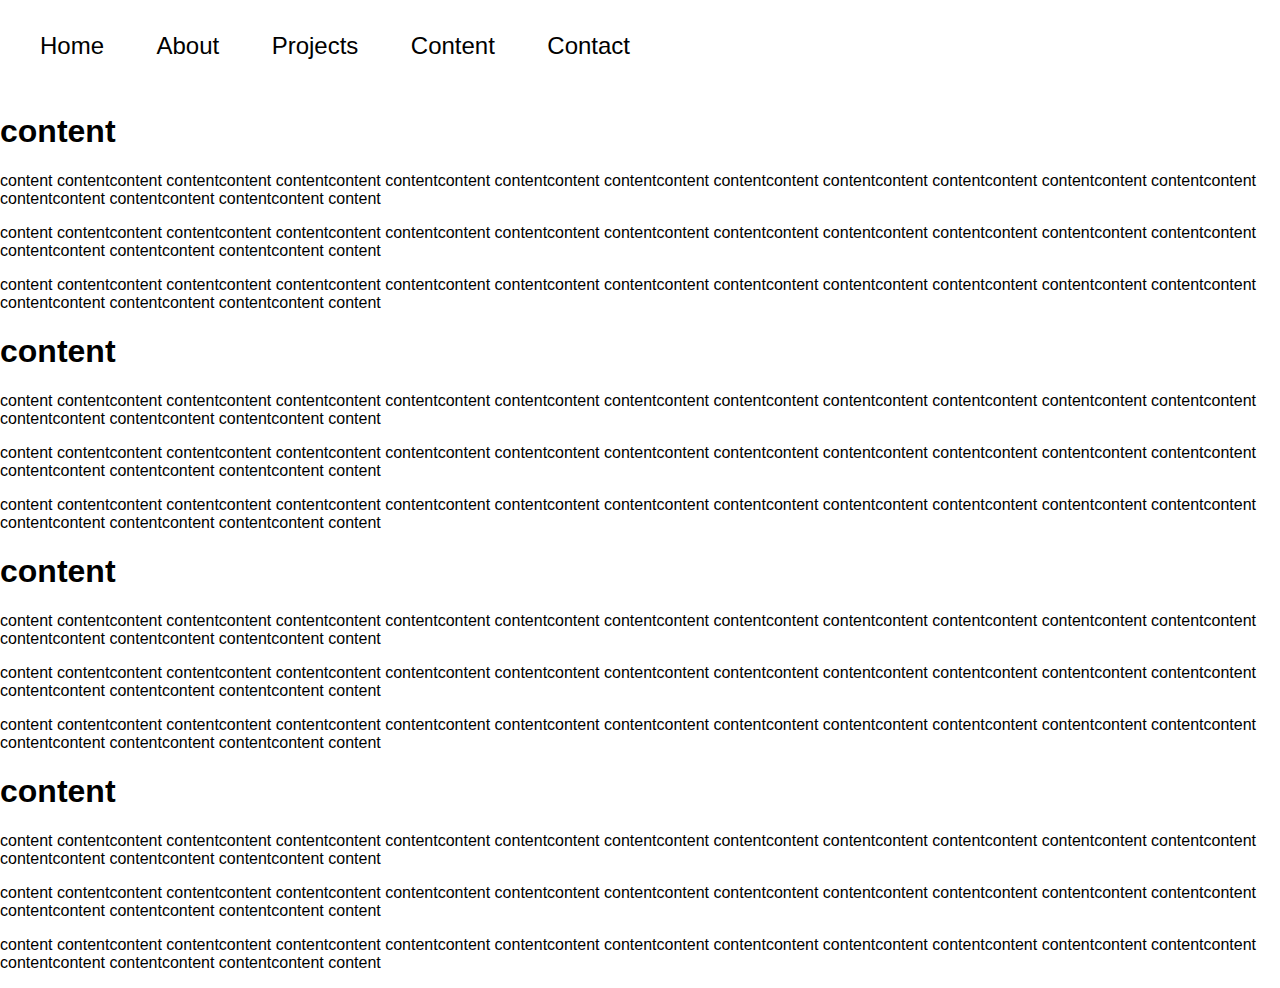
<file: opdracht2/index.html>
<!DOCTYPE html>
<html lang="en">
<head>
	<meta charset="UTF-8">
	<meta name="viewport" content="width=device-width, initial-scale=1.0">
	<meta http-equiv="X-UA-Compatible" content="ie=edge">
	<title>Menu</title>

	<!-- <link rel="stylesheet" href="style.css"> -->
	<style>
body {
	margin: 0;
	font-family: -apple-system, BlinkMacSystemFont, "Segoe UI", Roboto, Helvetica, Arial, sans-serif, "Apple Color Emoji", "Segoe UI Emoji", "Segoe UI Symbol";
}
header {
	max-width: 100%;
	max-width: 100vw;
	padding: 1em;
}

ul {
	padding: 0;
}

li {
	list-style: none;
}
.main-nav li {
	font-size: 2em;
	padding: 1em 0;
	text-align: right;
}

.main-nav li a {
	color: black;
	text-decoration: none;
}
.main-nav li a::after {
	content: '';
	display: block;
	position: absolute;
	right: .75em;
	height: .1em;
	min-width: 5em;
	width: fit-content;
	background-color: black;
	transform: scaleX(0);
	transform-origin: right;
	transition: transform 150ms ease-out;
}
.main-nav li a:hover::after{
	transform: scaleX(1);
}

@media (min-width: 48em) {
	a[href="#menu"], #close {
		display: none;
	}
	#menu {
		display: block;
	}
	.main-nav li {
		display: inline-block;
		padding: 0;
		margin: 0 1em;
		font-size: 1.5em;
	}
	.main-nav li a::after {
		right: auto;
		min-width: 4em;
	}
}


@media (max-width: 48em) {
	header {
		padding: 0;
	}
	a[href="#menu"] {
		background-color: black;
		color: white;
		text-decoration: none;
		display: block;
		padding: 1em;
		text-align: center;
	}
	/* Unopened main-nav */
	.main-nav {
		/* display: none; */
		position: absolute;
		top: 0;
		left: 0;
		width: 100%;
		height: 100%;
		transform: scaleX(0);
		opacity: 0;
		transform-origin: right;
		transition: opacity 300ms ease-out;
	}
	.main-nav ul {
		transform: translateX(100%);
		opacity: 0;
		transform-origin: right;
		transition: transform 400ms ease-out;
	}

	/* Opened main-nav */
	.main-nav:target {
		opacity: 1;
		transform: scaleX(1);
	}
	.main-nav:target ul {
		opacity: 1;
		transform: translateX(0);
	}

	/* main-nav content */
	.main-nav ul {
		min-width: 20rem;
		position: relative;
		padding: 1.5em;
		background-color: white;
		margin: 0;
	}

	/* Close button */
	.main-nav #close {
		content: '';
		position: relative;
		display: block;
		height: 3em;
	}

	.main-nav #close::after {
		left: 0;
		top: 0;
		width: 100%;
		height: 2rem;
		padding-top: 0.75em;
		margin-bottom: 0.75em;
		text-align: center;
		position: absolute;
		z-index: 1;
		background-color: black;
		color: white;
		content: "×";
		cursor: pointer;
	}

	/* main-nav overlay */
	.main-nav #close::before {
		left: 0;
		top: 0;
		width: 100%;
		height: 1000%;
		position: fixed;
		background-color: rgba(0,0,0,.7);
		content: "";
		cursor: default;
	}
}
	</style>
</head>
<body>
	<header>
		<a href="#menu">Menu</a>
		<nav id="menu" class="main-nav">
			<a href="#" id="close">x</a>
			<ul>
				<li>
					<a href="#">Home</a>
				</li>
				<li>
					<a href="#">About</a>
				</li>
				<li>
					<a href="#">Projects</a>
				</li>
				<li>
					<a href="#">Content</a>
				</li>
				<li>
					<a href="#">Contact</a>
				</li>
			</ul>
		</nav>
	</header>
	<main>
		<article>
			<h1>content</h1>
			<p>content contentcontent contentcontent contentcontent contentcontent contentcontent contentcontent contentcontent contentcontent contentcontent contentcontent contentcontent contentcontent contentcontent contentcontent content</p>
			<p>content contentcontent contentcontent contentcontent contentcontent contentcontent contentcontent contentcontent contentcontent contentcontent contentcontent contentcontent contentcontent contentcontent contentcontent content</p>
			<p>content contentcontent contentcontent contentcontent contentcontent contentcontent contentcontent contentcontent contentcontent contentcontent contentcontent contentcontent contentcontent contentcontent contentcontent content</p>
		</article>
		<article>
			<h1>content</h1>
			<p>content contentcontent contentcontent contentcontent contentcontent contentcontent contentcontent contentcontent contentcontent contentcontent contentcontent contentcontent contentcontent contentcontent contentcontent content</p>
			<p>content contentcontent contentcontent contentcontent contentcontent contentcontent contentcontent contentcontent contentcontent contentcontent contentcontent contentcontent contentcontent contentcontent contentcontent content</p>
			<p>content contentcontent contentcontent contentcontent contentcontent contentcontent contentcontent contentcontent contentcontent contentcontent contentcontent contentcontent contentcontent contentcontent contentcontent content</p>
		</article>
		<article>
			<h1>content</h1>
			<p>content contentcontent contentcontent contentcontent contentcontent contentcontent contentcontent contentcontent contentcontent contentcontent contentcontent contentcontent contentcontent contentcontent contentcontent content</p>
			<p>content contentcontent contentcontent contentcontent contentcontent contentcontent contentcontent contentcontent contentcontent contentcontent contentcontent contentcontent contentcontent contentcontent contentcontent content</p>
			<p>content contentcontent contentcontent contentcontent contentcontent contentcontent contentcontent contentcontent contentcontent contentcontent contentcontent contentcontent contentcontent contentcontent contentcontent content</p>
		</article>
		<article>
			<h1>content</h1>
			<p>content contentcontent contentcontent contentcontent contentcontent contentcontent contentcontent contentcontent contentcontent contentcontent contentcontent contentcontent contentcontent contentcontent contentcontent content</p>
			<p>content contentcontent contentcontent contentcontent contentcontent contentcontent contentcontent contentcontent contentcontent contentcontent contentcontent contentcontent contentcontent contentcontent contentcontent content</p>
			<p>content contentcontent contentcontent contentcontent contentcontent contentcontent contentcontent contentcontent contentcontent contentcontent contentcontent contentcontent contentcontent contentcontent contentcontent content</p>
		</article>
	</main>
	<!-- <script src="script.js"></script> -->
	<script>
		if (Array.prototype.forEach 
		&& 'querySelector' in document 
		&& 'requestAnimationFrame' in window
		&& 'matchMedia' in window) {
			if (window.matchMedia("(max-width: 48em)").matches) {
				/* the viewport is at least 400 pixels wide */
				(function () {
					var menuButton = document.querySelector('a[href="#menu"]');
					var menuButtonClose = document.querySelector('#close');
					var menuLinks = document.querySelectorAll('#menu li');
					var timeStart = 0;
					var timeEnd = 600 / 16;
					var time = timeStart

					menuLinks.forEach(function (link) {
						link.style.transform = "translateX(100%)"
					});
					menuButton.addEventListener('click', function () {
						time = timeStart;
						window.requestAnimationFrame(slideIn)
					});
					menuButtonClose.addEventListener('click', function () {
						menuLinks.forEach(function (link) {
							link.style.transform = "translateX(100%)"
						});
					})

					function slideIn() {
						time++
						if (time > timeEnd) {
							window.cancelAnimationFrame(slideIn);
							return
						}
						menuLinks.forEach(function (link) {
							link.style.transform = "translateX(" + (100 - (time / timeEnd) * 100) + "%)"
						});
						window.requestAnimationFrame(slideIn);
					}
				})();
			}
		}
	</script>
</body>
</html>
</file>
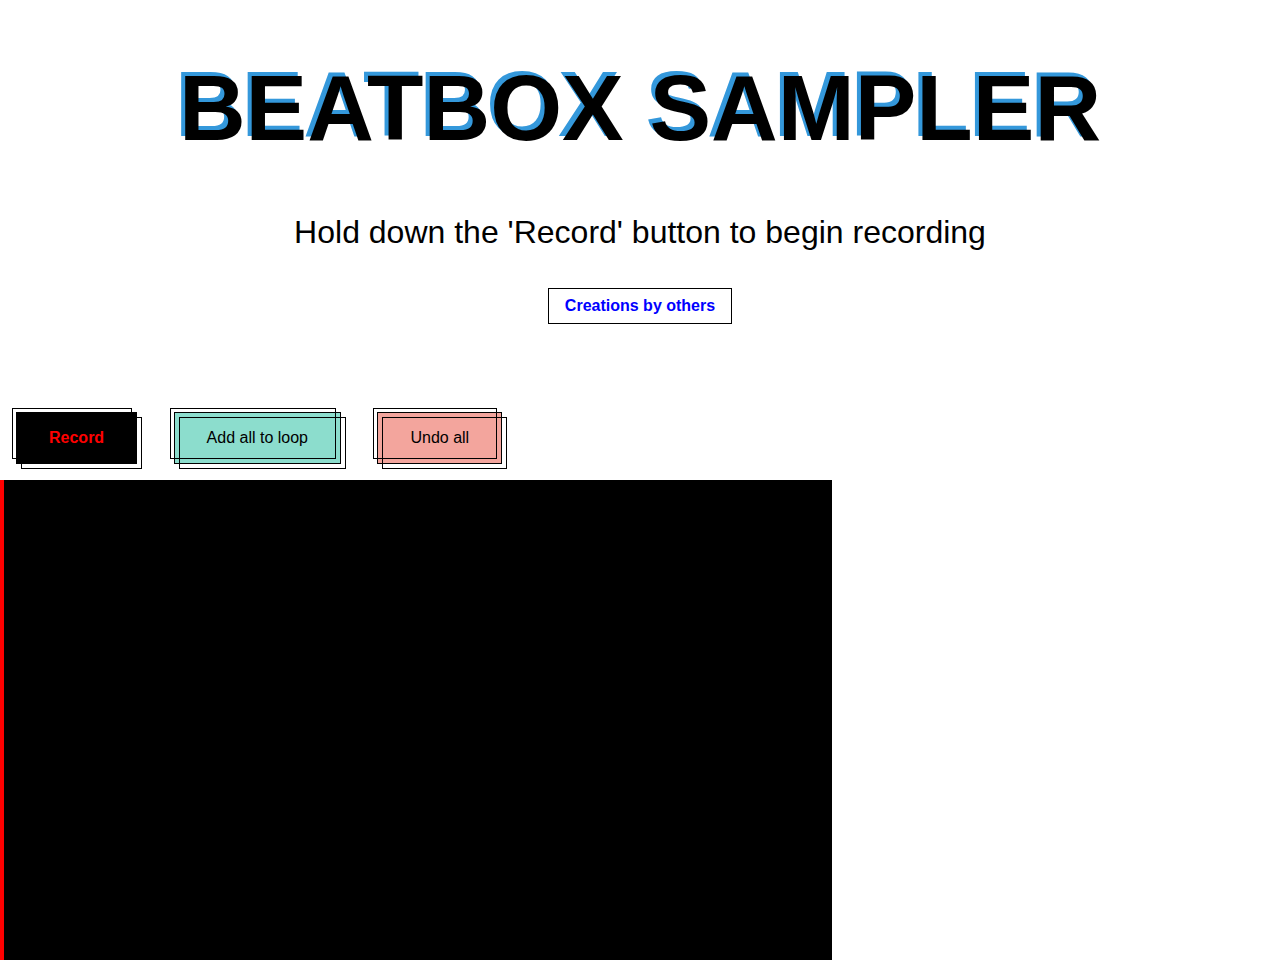
<file: opdracht3/index.html>
<!DOCTYPE html>
<html lang="en">
<head>
	<meta charset="UTF-8">
	<meta name="viewport" content="width=device-width, initial-scale=1.0">
	<meta http-equiv="X-UA-Compatible" content="ie=edge">
	<title>BEATBOX SAMPLER</title>
	<link rel="stylesheet" href="./styles/main.css">
</head>
<body>
	<div class="wrapper">
		<header>
			<h1>
				<span data-text="BEATBOX">BEATBOX</span>
				<span> </span>
				<span data-text="SAMPLER">SAMPLER</span>
			</h1>
			<p>Hold down the 'Record' button to begin recording</p>
			<a href="#made-by-others" style="display: none;">Creations by others</a>
		</header>

		<section class="main-controls">
			<canvas class="visualizer" height="60px"></canvas>
			<div id="buttons">
				<button aria-label="Hold this button with spacebar or enter to record sounds" class="record">Record</button>
				<button id="addAllToLoop">Add all to loop</button>
				<a href="./index.html">
					<button class="undo">Undo all</button>
				</a>
			</div>
		</section>

		<section class="sound-overview">
			<section aria-label="A visualisation of sound" id="sound-clips-visualized">
				<div id="loopTimeIndicator"></div>
			</section>
			<section id="sound-clips">
			</section>
		</section>

		<section id="made-by-others">
			<a id="close" href="#">Close</a>
			<article class="other-clip no-js" style="margin-top: 0;">
				<h2>Audio!</h2>
				<audio controls="" src="https://media.w3.org/2010/05/sound/sound_90.mp3"></audio>
			</article>
			<article class="other-clip no-js">
				<h2>Audio 2!</h2>
				<audio controls="" src="https://media.w3.org/2010/05/sound/sound_90.mp3"></audio>
			</article>
			<article class="other-clip no-js">
				<h2>Audio 3!</h2>
				<audio controls="" src="https://media.w3.org/2010/05/sound/sound_90.mp3"></audio>
			</article>
		</section>

		</section>
	</div>
	<script src="./scripts/main.js"></script>
</body>
</html>
</file>
<file: opdracht3/styles/main.css>
:root {
	--fontTitle: 900 calc(3vw + 3vh + 3vmin)/1 -apple-system, BlinkMacSystemFont, "Segoe UI", Roboto, Helvetica, Arial, sans-serif, "Apple Color Emoji", "Segoe UI Emoji", "Segoe UI Symbol";
	--fontBody: 400 1em/1.5 'Lato', sans-serif;
}

h1, h2, h3, h4, h5, h6 {
	font-family: -apple-system, BlinkMacSystemFont, "Segoe UI", Roboto, Helvetica, Arial, sans-serif, "Apple Color Emoji", "Segoe UI Emoji", "Segoe UI Symbol";
	font: var(--fontTitle);
	text-align: center;
}

body {
	font-family: -apple-system, BlinkMacSystemFont, "Segoe UI", Roboto, Helvetica, Arial, sans-serif, "Apple Color Emoji", "Segoe UI Emoji", "Segoe UI Symbol";
	margin: 0;
}

*, :before, :after {
	box-sizing: border-box;
}

header {
	text-align: center;
}

header h1 span:before {
	content: attr(data-text);
    position: absolute;
	z-index: -1;
}
header h1 span:before {
    transform: translate(-4px, -4px);
    color: #3498db;
}
header [href="#made-by-others"] {
	font-weight: 600;
	color: blue;
	padding: .5em 1em;
	margin: .5em 1em;
	border: 1px solid black;
	display: inline-block;
	text-decoration: none;
	transition: transform 150ms ease-out;
}
header [href="#made-by-others"]:hover {
	transform: scale(1.1);
}

#made-by-others {
	display: block;
	position: relative;
	top: 2em;
	left: 50%;
	min-width: 18em;
	width: 60%;
	padding: 1em;
	transform: translateX(-50%);
	background-color: white;
	z-index: 9999;
	border: 1px solid black;
}
#made-by-others h2 {
	font-size: 2em;
	text-align: left;
	margin-top: 1.5em;
}

#made-by-others #close {
	display: none;
	font-weight: 600;
	color: blue;
}

#made-by-others:target {
	display: block;
}

header p {
	font-family: -apple-system, BlinkMacSystemFont, "Segoe UI", Roboto, Helvetica, Arial, sans-serif, "Apple Color Emoji", "Segoe UI Emoji", "Segoe UI Symbol";
	font: var(--fontTitle);
	font-size: 2em;
	font-weight: 400;
	text-align: center;
	margin-top: 0;
	display: none;
}

button {
	border: 1px solid black;
	background-color: white;
	color: black;
	font-size: 1em;
	padding: 1em 2em;
	position: relative;
	margin: 1em;
	transition: transform 150ms ease-out;
}
button:before {
	content: " ";
	position: absolute;
	z-index: 1;
	top: -5px;
	left: -5px;
	right: 4px;
	bottom: 4px;
	border: 1px solid black;
	animation: glitch 200ms linear infinite running;
}
button:after {
	content: " ";
	position: absolute;
	z-index: 2;
	top: 4px;
	left: 4px;
	right: -6px;
	bottom: -6px;
	border: 1px solid black;
	animation: glitch 200ms linear infinite running;
}

button:hover {
	/* background-color: black;
	color: white;		 */
	transform: scale(1.1);
}

.addToLoop, #addAllToLoop {
	background-color: rgba(26, 188, 156, .5);
}
.delete {
	background-color: #e74c3c;
}
.undo {
	background-color: rgba(231, 76, 60, .5);
}
.undo:hover {
	/* background-color: rgba(231, 76, 60, .5);
	color: white; */
}
.record {
	background-color: black;
	color: red;
	font-weight: 600;
	transition: transform 150ms ease-out;
}
.record:hover {
	/* background-color: rgba(0, 0, 0, .75); */
	/* color: red; */
}
.record:active {
	color: red;
	background-color: white;
}

#buttons {
	display: none;
}

#sound-clips-visualized {
	display: none;
	background-color: black;
    width: 65%;
    height: 30em;
    margin-right: auto;
    position: absolute;
}
.sound-block {
	background-color: rgba(255, 255, 255, 1);
	height: 100%;
	display: inline-block;
	border: 1px solid black;
}
.second-container {
	width: 100%;
	height: 100%;
	position: absolute;
	text-align: center;
}
.second-container-title {
	position: absolute;
	text-align: center;
	left: 50%;
    transform: translateX(-50%);
    z-index: 5;
    font-size: 3em;
	color: white;
	text-shadow: 1px 1px 3px rgba(0, 0, 0, .5);
	margin: .65em auto;
}
.visual-sound {
	background-color: transparent;
	z-index: 3;
	overflow: hidden;
	display: inline-block;
	display: flex;
}
.second-block {
	background-color: black;
	border: 1px solid rgba(255, 255, 255, 1);
	display: inline-block;
	width: 10%;
	height: 100%;
}
#loopTimeIndicator {
	z-index: 4;
	width: 4px;
	background-color: red;
	height: 100%;
	position: absolute;
}
#sound-clips {
	max-width: 34%;
	min-width: 300px;
	max-height: 30em;
	margin-left: auto;
	overflow-y: scroll;
}
#sound-clips h2 {
	text-align: left;
	font-size: 2em;
}
#sound-clips label, #sound-clips label input {
	font-size: 1em;
	display: block;
}
#sound-clips label {
	margin: 1em auto;
}

#sound-clips label input {
	padding: .5em 1em;
	text-align: center;
}

@keyframes glitch {
	0%, 100% {
		transform: translate(0, 0);
	}
	50%{
		transform: translate(-1px, -1px);
	}
}

@media (max-width: 48em) {
	.second-container-title {
		font-size: 2em;
		margin: 0;
	}
	#sound-clips-visualized {
		width: 100%;
	}
	#sound-clips {
		max-width: 100%;
		max-height: auto;
		position: relative;
		top: 1em;
		overflow-y: initial;
	}
	.clip {
		top: 30em;
		position: relative
	}
}
</file>
